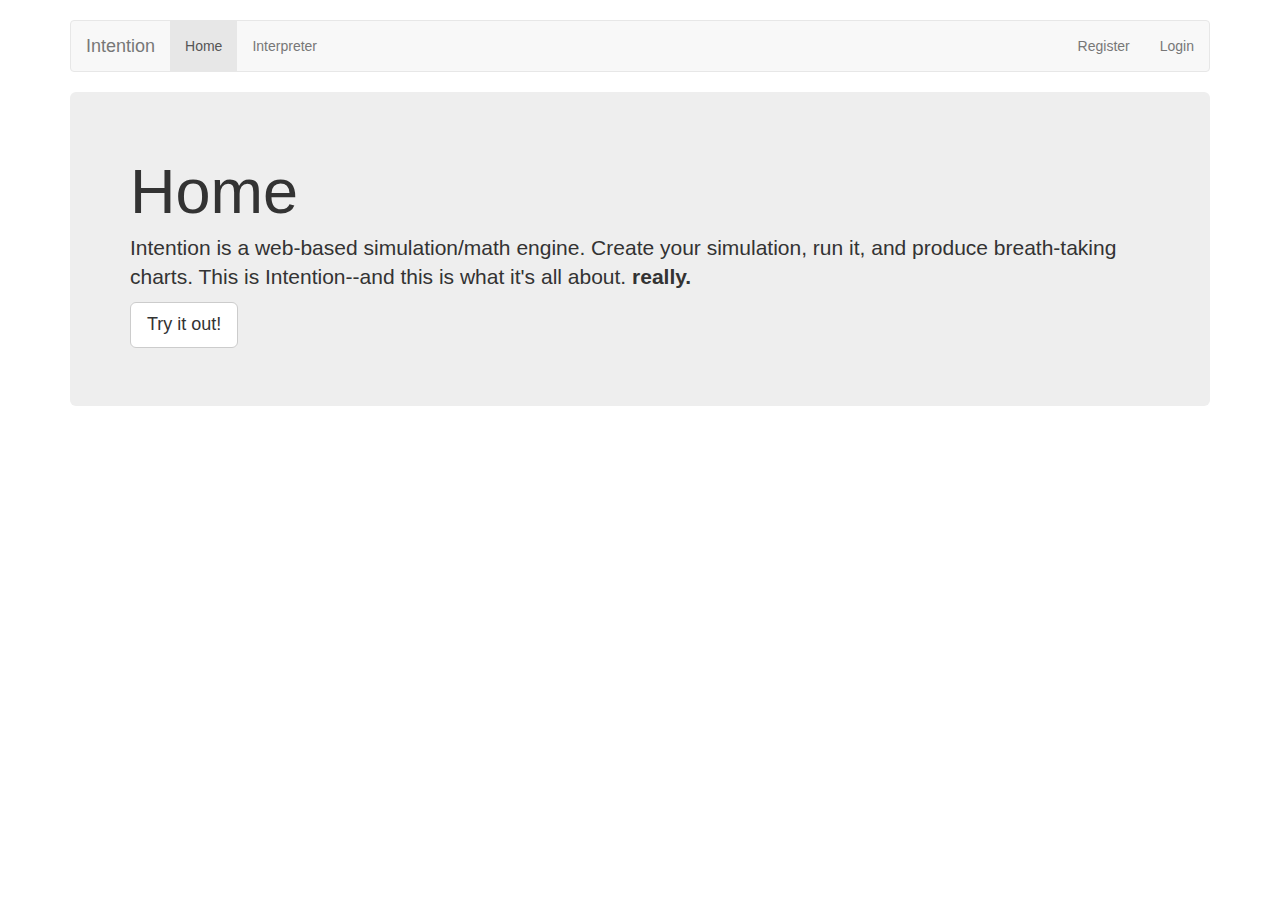
<file: index.html>
<!DOCTYPE html>
<html lang="en">
  <head>
    <meta charset="utf-8">
    <meta http-equiv="X-UA-Compatible" content="IE=edge">
    <meta name="viewport" content="width=device-width, initial-scale=1.0">
    <meta name="description" content="">
    <meta name="author" content="">

    <title>Intention</title>

    <link href="css/bootstrap.css" rel="stylesheet">

    <link href="style.css" rel="stylesheet">

  </head>

  <body>

    <div class="container">

      <div class="navbar navbar-default" role="navigation">
        <div class="navbar-header">
          <button type="button" class="navbar-toggle" data-toggle="collapse" data-target=".navbar-collapse">
            <span class="sr-only">Toggle navigation</span>
            <span class="icon-bar"></span>
            <span class="icon-bar"></span>
            <span class="icon-bar"></span>
          </button>
          <a class="navbar-brand" href="index.html">Intention</a>
        </div>
        <div class="navbar-collapse collapse">
          <ul class="nav navbar-nav">
            <li class="active"><a href="index.html">Home</a></li>
            <li><a href="intention.html">Interpreter</a></li>
          </ul>
          <ul class="nav navbar-nav navbar-right">
            <li><a href="#">Register</a></li>
            <li><a href="login.html">Login</a></li>

          </ul>
        </div>
      </div>

      <div class="jumbotron">
        <h1>Home</h1>
        <p>Intention is a web-based simulation/math engine. Create your simulation, run it, and produce breath-taking charts. This is Intention--and this is what it's all about. <strong>really.</strong></p>
        <p>
          <a class="btn btn-lg btn-default" href="intention.html" role="button">Try it out!</a>
        </p>
      </div>

    </div>
    <script src="js/jquery-2.0.3.min.js"></script>
    <script type="text/javascript" src="https://www.google.com/jsapi"></script>
    <script src="js/bootstrap.min.js"></script>
    <script src="main.js"></script>

  </body>
</html>
</file>
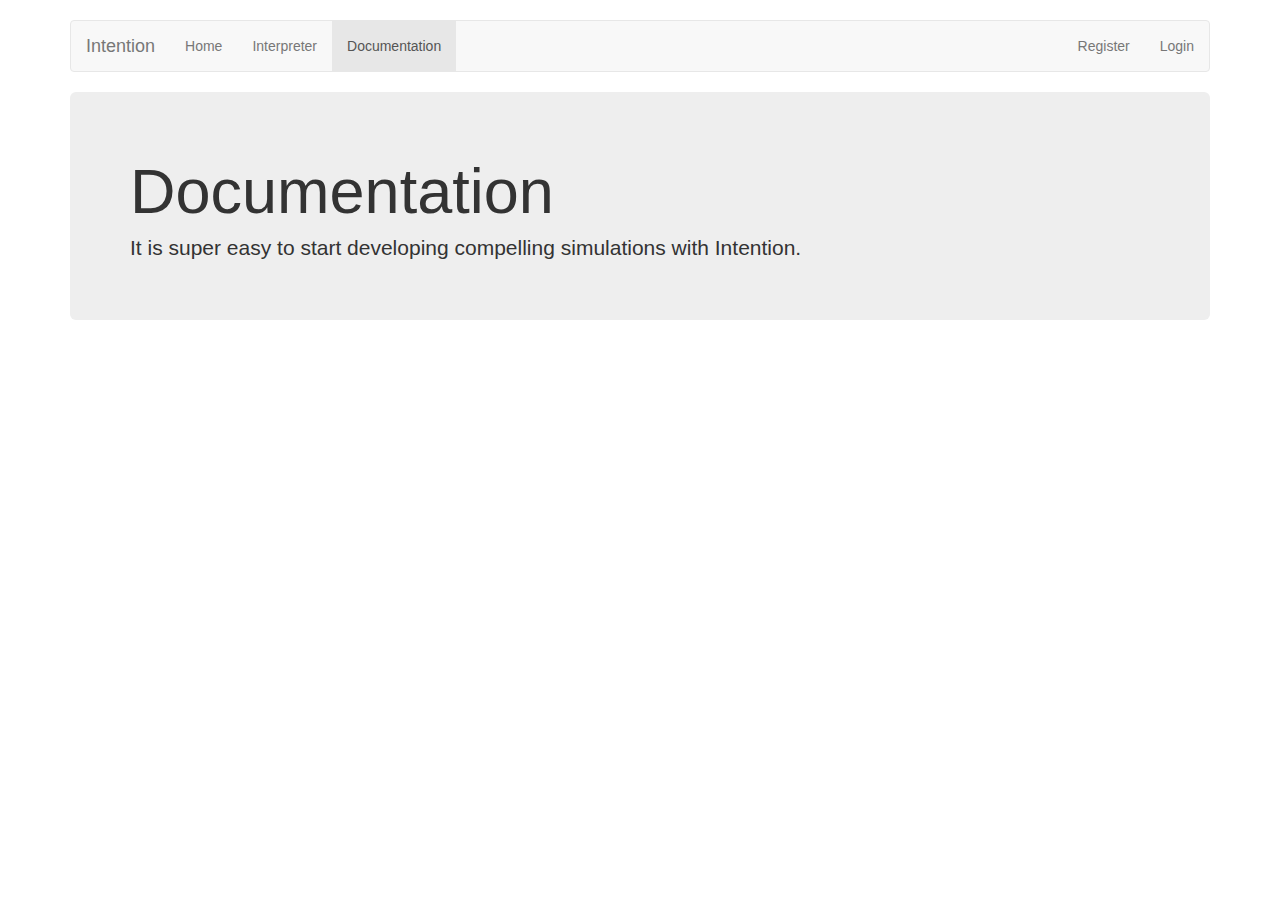
<file: docs.html>
<!DOCTYPE html>
<html lang="en">
  <head>
    <meta charset="utf-8">
    <meta http-equiv="X-UA-Compatible" content="IE=edge">
    <meta name="viewport" content="width=device-width, initial-scale=1.0">
    <meta name="description" content="">
    <meta name="author" content="">

    <title>Intention</title>

    <link href="css/bootstrap.css" rel="stylesheet">

    <link href="style.css" rel="stylesheet">

  </head>

  <body>

    <div class="container">

      <div class="navbar navbar-default" role="navigation">
        <div class="navbar-header">
          <button type="button" class="navbar-toggle" data-toggle="collapse" data-target=".navbar-collapse">
            <span class="sr-only">Toggle navigation</span>
            <span class="icon-bar"></span>
            <span class="icon-bar"></span>
            <span class="icon-bar"></span>
          </button>
          <a class="navbar-brand" href="index.html">Intention</a>
        </div>
        <div class="navbar-collapse collapse">
          <ul class="nav navbar-nav">
            <li><a href="index.html">Home</a></li>
            <li><a href="intention.html">Interpreter</a></li>
            <li class="active"><a href="docs.html">Documentation</a></li>
          </ul>
          <ul class="nav navbar-nav navbar-right">
            <li><a href="#">Register</a></li>
            <li><a href="login.html">Login</a></li>

          </ul>
        </div>
      </div>

      <div class="jumbotron">
        <h1>Documentation</h1>
        <p>It is super easy to start developing compelling simulations with Intention.</p>
      </div>

    </div>
    <script src="js/jquery-2.0.3.min.js"></script>
    <script type="text/javascript" src="https://www.google.com/jsapi"></script>
    <script src="js/bootstrap.min.js"></script>
    <script src="main.js"></script>

  </body>
</html>
</file>
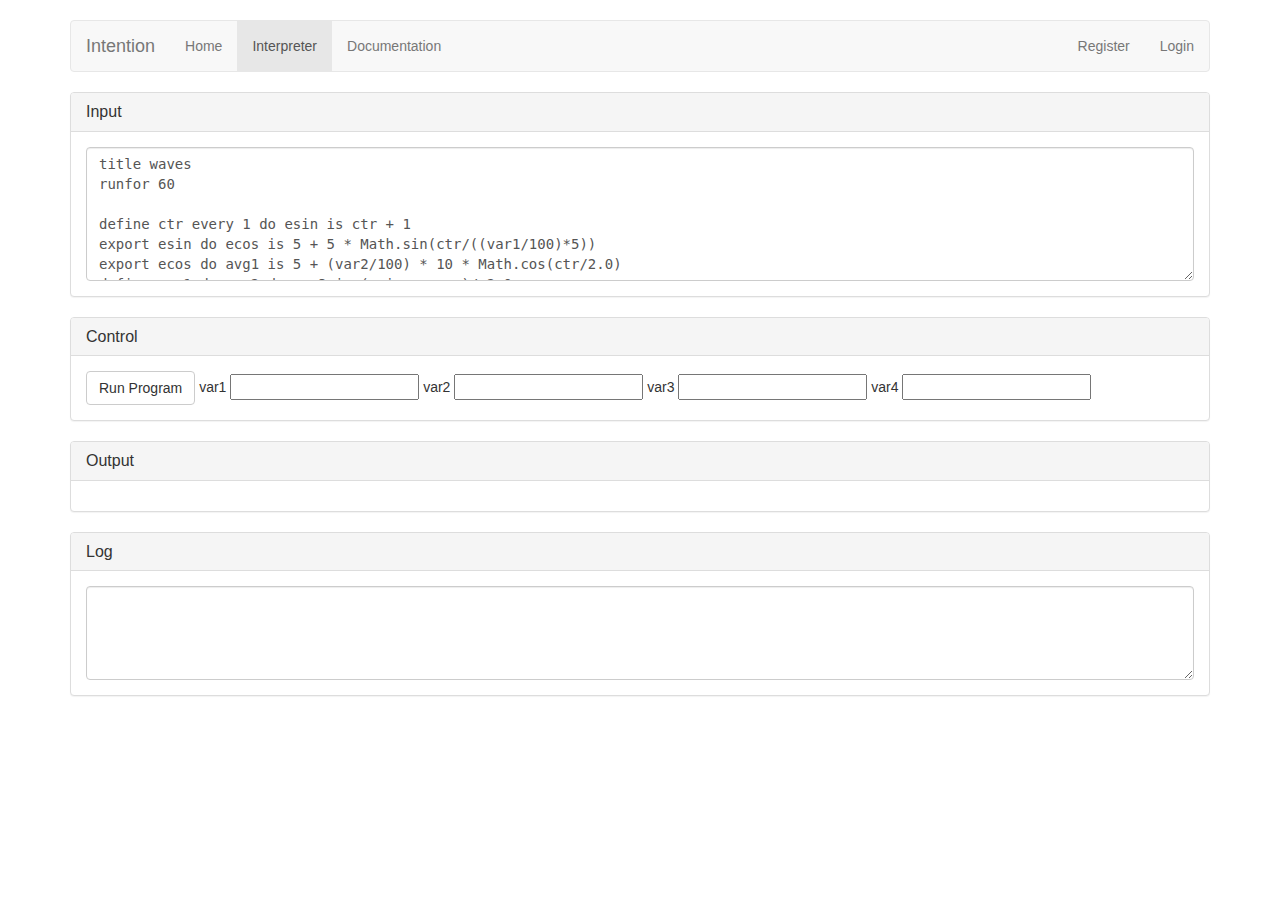
<file: intention.html>
<!DOCTYPE html>
<html lang="en">
  <head>
    <meta charset="utf-8">
    <meta http-equiv="X-UA-Compatible" content="IE=edge">
    <meta name="viewport" content="width=device-width, initial-scale=1.0">
    <meta name="description" content="">
    <meta name="author" content="">

    <title>Intention</title>

    <link href="css/bootstrap.css" rel="stylesheet">
    <link href="css/bootstrap-slider.css" rel="stylesheet">

    <link href="style.css" rel="stylesheet">

  </head>

  <body>

    <div class="container">

      <div class="navbar navbar-default" role="navigation">
        <div class="navbar-header">
          <button type="button" class="navbar-toggle" data-toggle="collapse" data-target=".navbar-collapse">
            <span class="sr-only">Toggle navigation</span>
            <span class="icon-bar"></span>
            <span class="icon-bar"></span>
            <span class="icon-bar"></span>
          </button>
          <a class="navbar-brand" href="index.html">Intention</a>

        </div>
        <div class="navbar-collapse collapse">
          <ul class="nav navbar-nav">
            <li><a href="index.html">Home</a></li>
            <li class="active"><a href="intention.html">Interpreter</a></li>
            <li><a href="docs.html">Documentation</a></li>
          </ul>
          <ul class="nav navbar-nav navbar-right">
            <li><a href="#">Register</a></li>
            <li><a href="login.html">Login</a></li>

          </ul>
        </div>
      </div>

      <div class="panel panel-default">
        <div class="panel-heading">
          <h3 class="panel-title">Input</h3>
        </div>
        <div class="panel-body">
          <textarea class="form-control code" id="code-box" rows="6" spellcheck="false">title waves
runfor 60

define ctr every 1 do esin is ctr + 1
export esin do ecos is 5 + 5 * Math.sin(ctr/((var1/100)*5))
export ecos do avg1 is 5 + (var2/100) * 10 * Math.cos(ctr/2.0)
define avg1 do avg2 do avg3 is (esin + ecos)/ 2.0
export avg2 is (esin + avg1)/ 2.0
export avg3 is (ecos + avg1)/ 2.0</textarea>
        </div>
      </div>

      <div class="panel panel-default">
        <div class="panel-heading">
          <h3 class="panel-title">Control</h3>
        </div>
        <div class="panel-body">
          <button type="button" data-loading-text="Running..." class="btn btn-default" id="run-btn">
            Run Program
          </button>
var1
<input type="text" id="var1" class="span2" value="" data-slider-min="1" data-slider-max="100" data-slider-step="1" data-slider-value="25" data-slider-orientation="vertical" data-slider-selection="after">
var2
<input type="text" id="var2" class="span2" value="" data-slider-min="1" data-slider-max="100" data-slider-step="1" data-slider-value="25" data-slider-orientation="vertical" data-slider-selection="after">
var3
<input type="text" id="var3" class="span2" value="" data-slider-min="1" data-slider-max="100" data-slider-step="1" data-slider-value="25" data-slider-orientation="vertical" data-slider-selection="after">
var4
<input type="text" id="var4" class="span2" value="" data-slider-min="1" data-slider-max="100" data-slider-step="1" data-slider-value="25" data-slider-orientation="vertical" data-slider-selection="after">


        </div>
      </div>
      <div class="panel panel-default">
        <div class="panel-heading">
          <h3 class="panel-title">Output</h3>
        </div>
        <div class="panel-body">
          <div id="chart_div"></div>
        </div>
      </div>
      <div class="panel panel-default">
        <div class="panel-heading">
          <h3 class="panel-title">Log</h3>
        </div>
        <div class="panel-body">
          <textarea class="form-control code" id="log-box" rows="4" spellcheck="false"></textarea>
        </div>
      </div>


    </div>
    <script src="js/jquery-2.0.3.min.js"></script>
    <script type="text/javascript" src="https://www.google.com/jsapi"></script>
    <script src="js/bootstrap.min.js"></script>
    <script src="js/bootstrap-slider.js"></script>
    <script src="main.js"></script>

  </body>
</html>
</file>
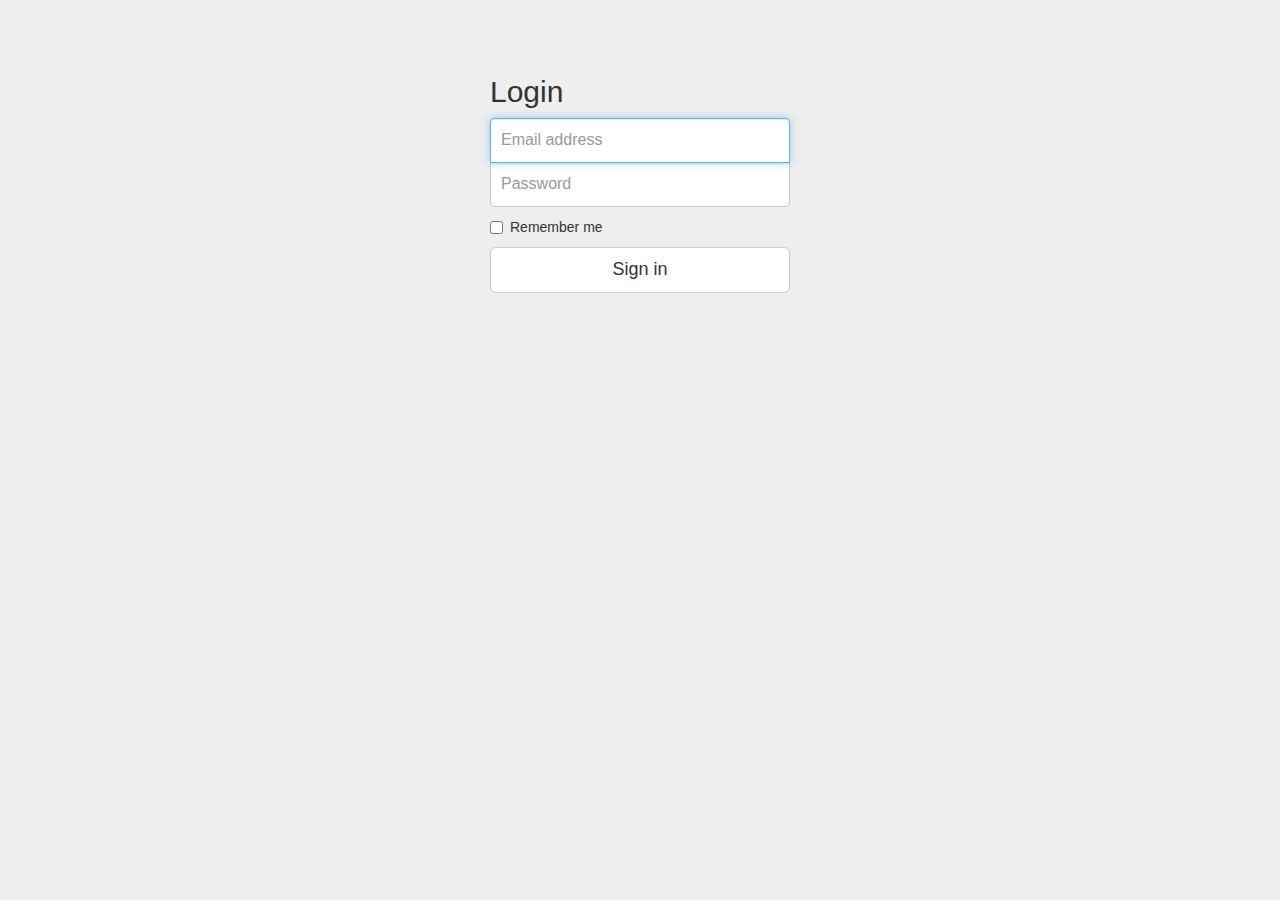
<file: login.html>
<!DOCTYPE html>
<html lang="en">
  <head>
    <meta charset="utf-8">
    <meta http-equiv="X-UA-Compatible" content="IE=edge">
    <meta name="viewport" content="width=device-width, initial-scale=1.0">
    <meta name="description" content="">
    <meta name="author" content="">


    <title>Login</title>

    <!-- Bootstrap core CSS -->
    <link href="css/bootstrap.css" rel="stylesheet">


    <link href="login.css" rel="stylesheet">


  </head>

  <body>

    <div class="container">

      <form class="form-signin" role="form">
        <h2 class="form-signin-heading">Login</h2>
        <input type="text" class="form-control" placeholder="Email address" required autofocus>
        <input type="password" class="form-control" placeholder="Password" required>
        <label class="checkbox">
          <input type="checkbox" value="remember-me"> Remember me
        </label>
        <button class="btn btn-lg btn-default btn-block" type="submit">Sign in</button>
      </form>

    </div> <!-- /container -->

    <script src="js/jquery-2.0.3.min.js"></script>
    <script src="js/bootstrap.min.js"></script>
  </body>
</html>
</file>
<file: style.css>
body{
		padding-top: 20px;
		padding-bottom: 20px;
	}

	.navbar {
		margin-bottom: 20px;
	}

	.code {
		font-family: monospace;
	}

.slider.slider-vertical {
  height: 110px;
  width: 20px;
}
</file>
<file: login.css>
body {
  padding-top: 40px;
  padding-bottom: 40px;
  background-color: #eee;
}

.form-signin {
  max-width: 330px;
  padding: 15px;
  margin: 0 auto;
}
.form-signin .form-signin-heading,
.form-signin .checkbox {
  margin-bottom: 10px;
}
.form-signin .checkbox {
  font-weight: normal;
}
.form-signin .form-control {
  position: relative;
  font-size: 16px;
  height: auto;
  padding: 10px;
  -webkit-box-sizing: border-box;
     -moz-box-sizing: border-box;
          box-sizing: border-box;
}
.form-signin .form-control:focus {
  z-index: 2;
}
.form-signin input[type="text"] {
  margin-bottom: -1px;
  border-bottom-left-radius: 0;
  border-bottom-right-radius: 0;
}
.form-signin input[type="password"] {
  margin-bottom: 10px;
  border-top-left-radius: 0;
  border-top-right-radius: 0;
}
</file>
